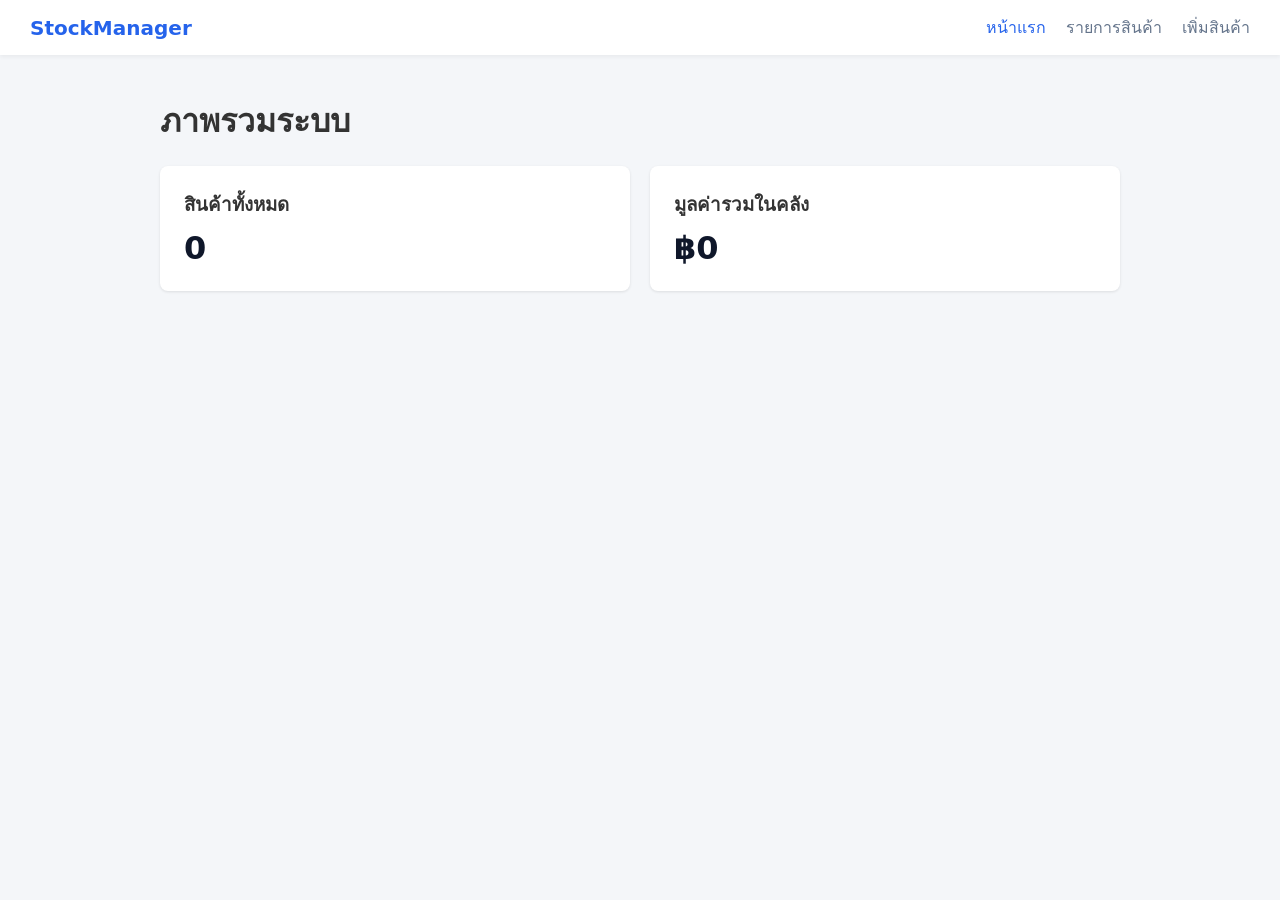
<file: index.html>
<!DOCTYPE html>
<html lang="th">
<head>
    <meta charset="UTF-8">
    <meta name="viewport" content="width=device-width, initial-scale=1.0">
    <title>ระบบจัดการคลังสินค้า - Dashboard</title>
    <link rel="stylesheet" href="css/main.css">
    <link rel="stylesheet" href="css/components.css">
    <link rel="stylesheet" href="css/custom.css">
</head>
<body>
    <nav class="navbar">
        <div class="logo">StockManager</div>
        <ul class="nav-links">
            <li><a href="index.html" class="active">หน้าแรก</a></li>
            <li><a href="products.html">รายการสินค้า</a></li>
            <li><a href="add-product.html">เพิ่มสินค้า</a></li>
        </ul>
    </nav>

    <main class="container">
        <h1>ภาพรวมระบบ</h1>
        <div class="card-grid">
            <div class="card">
                <h3>สินค้าทั้งหมด</h3>
                <p class="stat-number" id="total-products">0</p>
            </div>
            <div class="card">
                <h3>มูลค่ารวมในคลัง</h3>
                <p class="stat-number" id="total-value">฿0</p>
            </div>
        </div>
    </main>

    <script src="js/products.js"></script>
    <script src="js/app.js"></script>
</body>
</html>
</file>
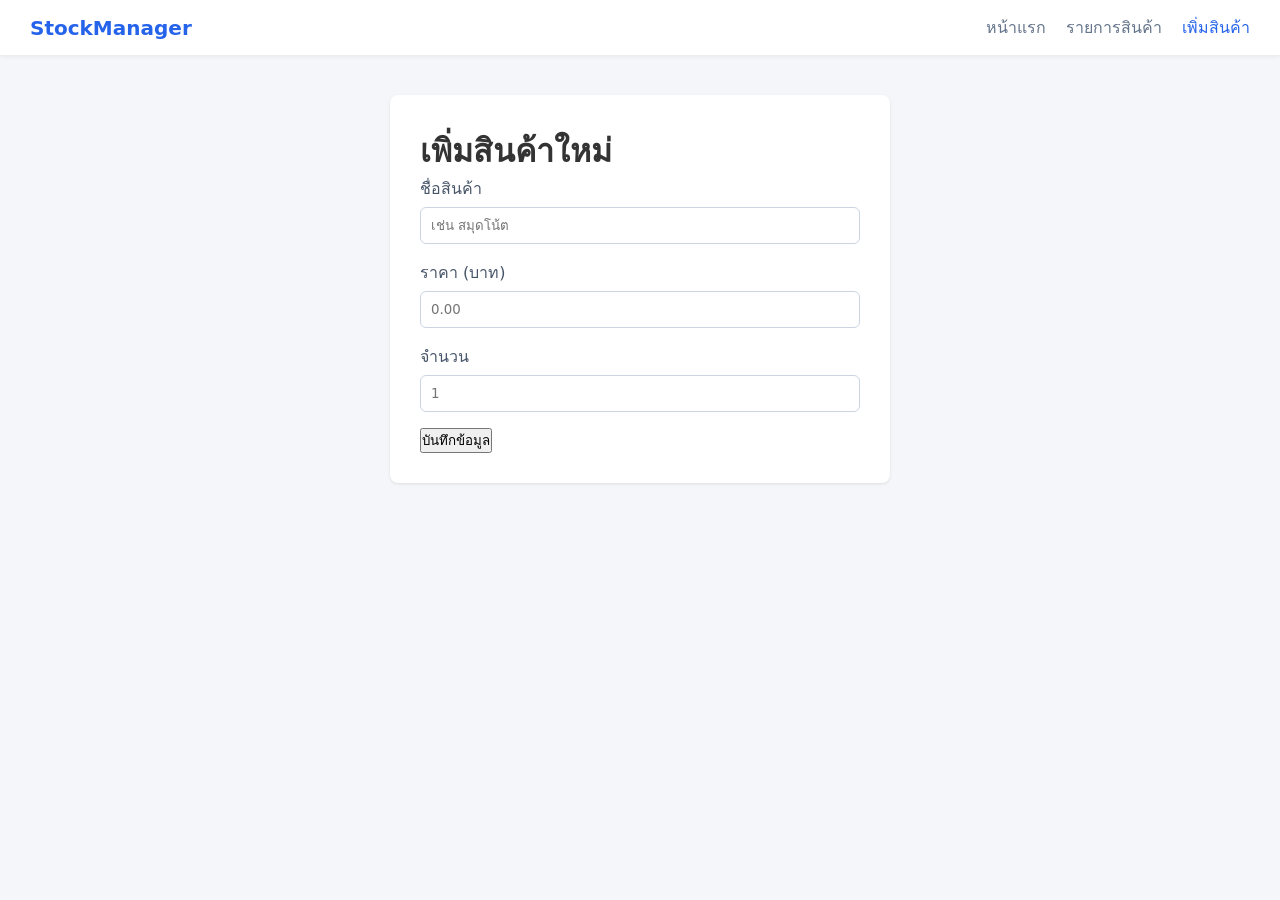
<file: add-product.html>
<!DOCTYPE html>
<html lang="th">
<head>
    <meta charset="UTF-8">
    <meta name="viewport" content="width=device-width, initial-scale=1.0">
    <title>เพิ่มสินค้าใหม่</title>
    <link rel="stylesheet" href="css/main.css">
    <link rel="stylesheet" href="css/components.css">
    <link rel="stylesheet" href="css/custom.css">
</head>
<body>
    <nav class="navbar">
        <div class="logo">StockManager</div>
        <ul class="nav-links">
            <li><a href="index.html">หน้าแรก</a></li>
            <li><a href="products.html">รายการสินค้า</a></li>
            <li><a href="add-product.html" class="active">เพิ่มสินค้า</a></li>
        </ul>
    </nav>

    <main class="container">
        <div class="form-card">
            <h1>เพิ่มสินค้าใหม่</h1>
            <form id="add-product-form">
                <div class="form-group">
                    <label for="name">ชื่อสินค้า</label>
                    <input type="text" id="name" required placeholder="เช่น สมุดโน้ต">
                </div>
                <div class="form-group">
                    <label for="price">ราคา (บาท)</label>
                    <input type="number" id="price" min="0" required placeholder="0.00">
                </div>
                <div class="form-group">
                    <label for="quantity">จำนวน</label>
                    <input type="number" id="quantity" min="1" required placeholder="1">
                </div>
                <button type="submit" class="btn btn-primary">บันทึกข้อมูล</button>
            </form>
        </div>
    </main>

    <script src="js/validation.js"></script>
    <script src="js/products.js"></script>
</body>
</html>
</file>
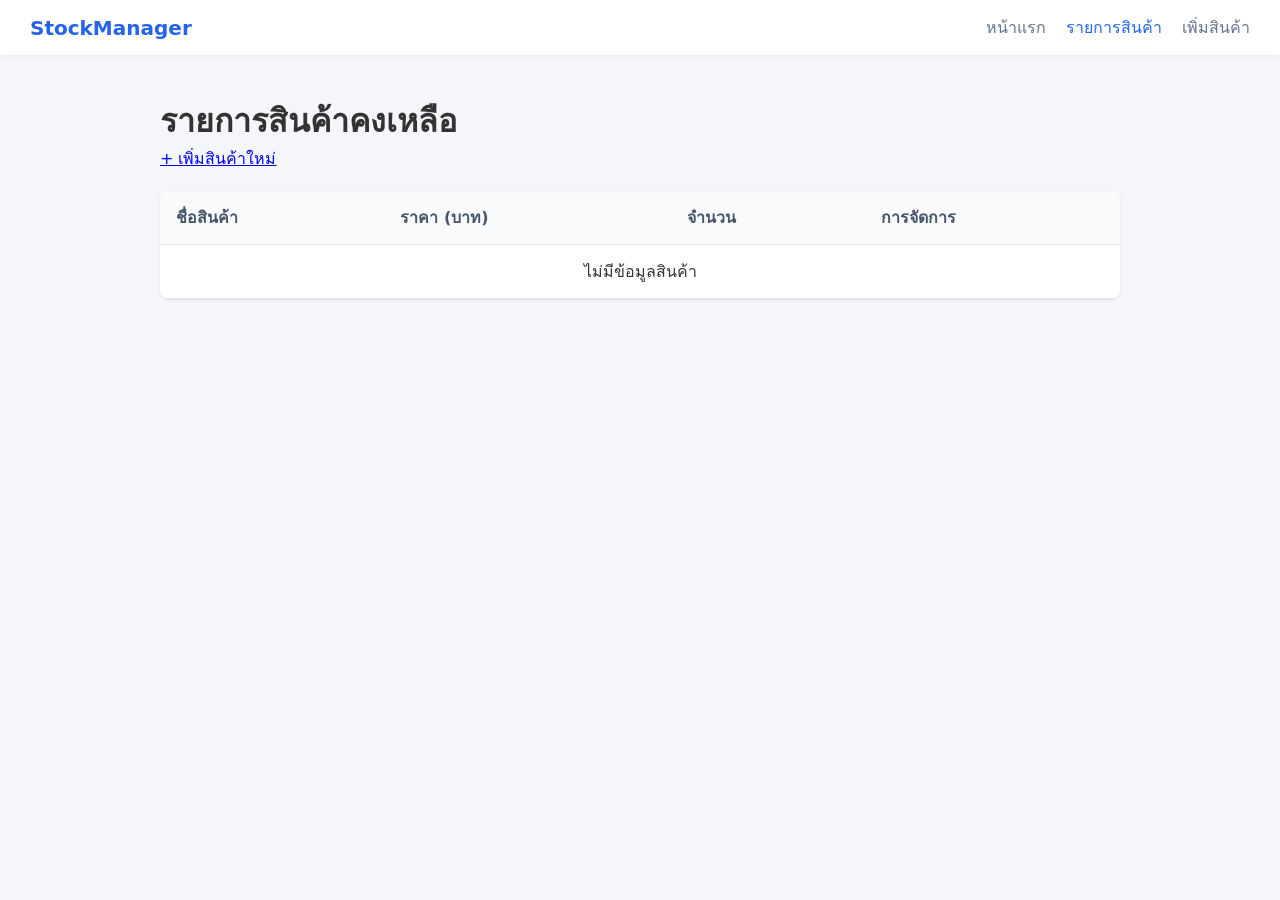
<file: products.html>
<!DOCTYPE html>
<html lang="th">
<head>
    <meta charset="UTF-8">
    <meta name="viewport" content="width=device-width, initial-scale=1.0">
    <title>รายการสินค้า</title>
    <link rel="stylesheet" href="css/main.css">
    <link rel="stylesheet" href="css/components.css">
    <link rel="stylesheet" href="css/custom.css">
</head>
<body>
    <nav class="navbar">
        <div class="logo">StockManager</div>
        <ul class="nav-links">
            <li><a href="index.html">หน้าแรก</a></li>
            <li><a href="products.html" class="active">รายการสินค้า</a></li>
            <li><a href="add-product.html">เพิ่มสินค้า</a></li>
        </ul>
    </nav>

    <main class="container">
        <div class="header-action">
            <h1>รายการสินค้าคงเหลือ</h1>
            <a href="add-product.html" class="btn btn-primary">+ เพิ่มสินค้าใหม่</a>
        </div>
        <table class="data-table">
            <thead>
                <tr>
                    <th>ชื่อสินค้า</th>
                    <th>ราคา (บาท)</th>
                    <th>จำนวน</th>
                    <th>การจัดการ</th>
                </tr>
            </thead>
            <tbody id="product-list">
                <!-- ข้อมูลจะโหลดมาจาก JS -->
            </tbody>
        </table>
    </main>

    <script src="js/products.js"></script>
    <script src="js/app.js"></script>
</body>
</html>
</file>
<file: css/main.css>
* {
    box-sizing: border-box;
    margin: 0;
    padding: 0;
    font-family: 'Sarabun', system-ui, -apple-system, sans-serif;
}

body {
    background-color: #f4f6f9;
    color: #333;
}

.container {
    max-width: 1000px;
    margin: 40px auto;
    padding: 0 20px;
}

.navbar {
    display: flex;
    justify-content: space-between;
    align-items: center;
    background-color: #ffffff;
    padding: 15px 30px;
    box-shadow: 0 2px 4px rgba(0,0,0,0.05);
}

.logo {
    font-size: 1.25rem;
    font-weight: bold;
    color: #2563eb;
}

.nav-links {
    display: flex;
    list-style: none;
    gap: 20px;
}

.nav-links a {
    text-decoration: none;
    color: #64748b;
    font-weight: 500;
}

.nav-links a.active, .nav-links a:hover {
    color: #2563eb;
}
</file>
<file: css/components.css>
.card-grid {
    display: grid;
    grid-template-columns: repeat(auto-fit, minmax(240px, 1fr));
    gap: 20px;
    margin-top: 20px;
}

.card {
    background: #ffffff;
    padding: 24px;
    border-radius: 8px;
    box-shadow: 0 1px 3px rgba(0,0,0,0.1);
}

.stat-number {
    font-size: 2rem;
    font-weight: bold;
    color: #0f172a;
    margin-top: 10px;
}

.data-table {
    width: 100%;
    border-collapse: collapse;
    background: #ffffff;
    margin-top: 20px;
    border-radius: 8px;
    overflow: hidden;
    box-shadow: 0 1px 3px rgba(0,0,0,0.1);
}

.data-table th, .data-table td {
    padding: 14px 16px;
    text-align: left;
    border-bottom: 1px solid #e2e8f0;
}

.data-table th {
    background-color: #f8fafc;
    color: #475569;
}

.form-card {
    background: #ffffff;
    padding: 30px;
    border-radius: 8px;
    max-width: 500px;
    margin: 0 auto;
    box-shadow: 0 1px 3px rgba(0,0,0,0.1);
}

.form-group {
    margin-bottom: 16px;
}

.form-group label {
    display: block;
    margin-bottom: 6px;
    color: #475569;
}

.form-group input {
    width: 100%;
    padding: 10px;
    border: 1px solid #cbd5e1;
    border-radius: 6px;
  }
</file>
<file: css/custom.css>

</file>
